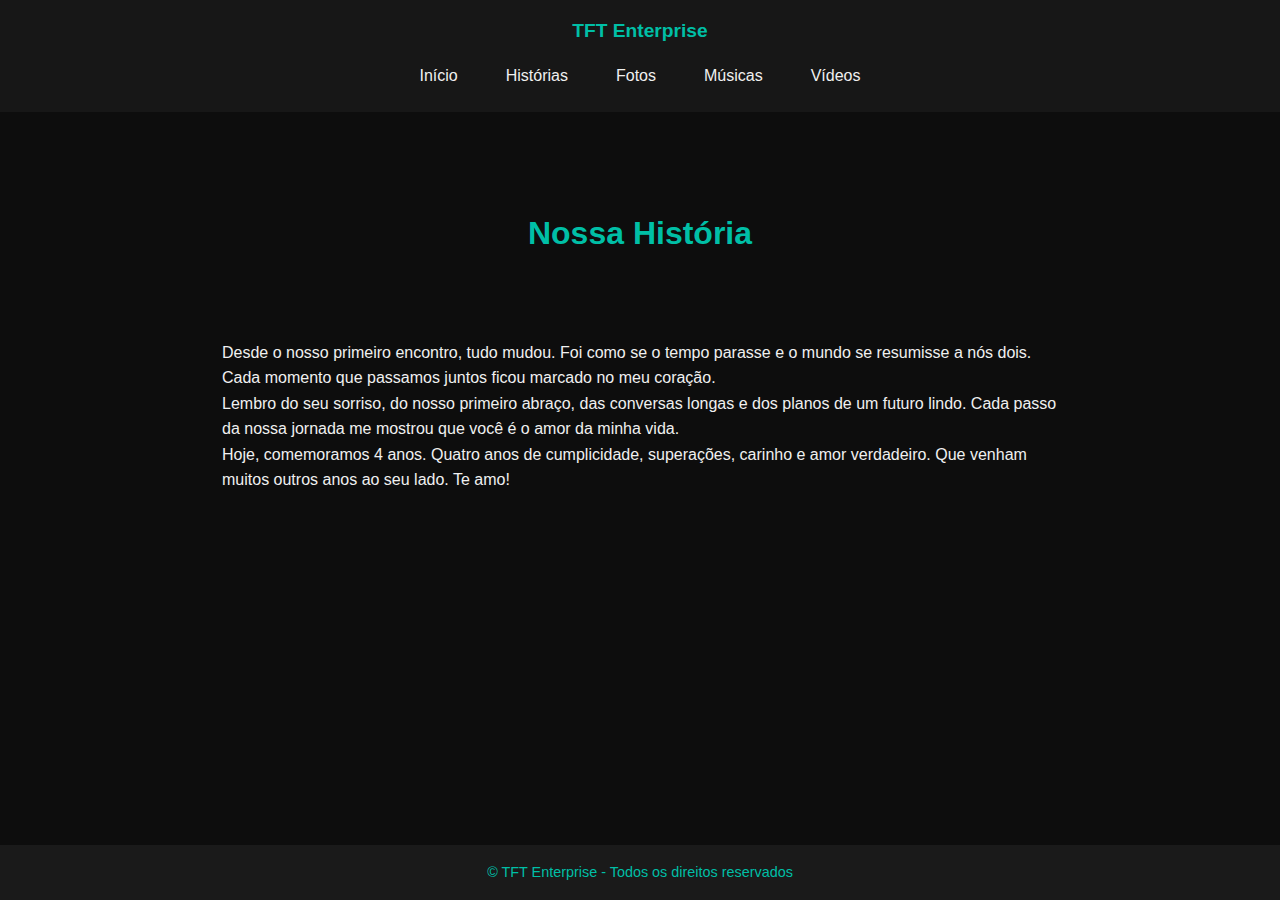
<file: historia.html>
<!DOCTYPE html>
<html lang="pt-br">
<head>
  <meta charset="UTF-8" />
  <meta name="viewport" content="width=device-width, initial-scale=1.0"/>
  <title>Histórias</title>
  <link rel="stylesheet" href="style.css" />
</head>
<body>
  <header class="navbar">
    <div class="logo">TFT Enterprise</div>
    <nav>
      <ul class="nav-horizontal">
        <li><a href="index.html">Início</a></li>
        <li><a href="historia.html">Histórias</a></li>
        <li><a href="fotos.html">Fotos</a></li>
        <li><a href="musicas.html">Músicas</a></li>
        <li><a href="videos.html">Vídeos</a></li>
      </ul>
    </nav>
  </header>

  <main class="container">
    <h1 id="typed-hero" class="intro">Nossa História</h1>
    <p>
      Desde o nosso primeiro encontro, tudo mudou. Foi como se o tempo parasse e o mundo se resumisse a nós dois. Cada momento que passamos juntos ficou marcado no meu coração.
    </p>
    <p>
      Lembro do seu sorriso, do nosso primeiro abraço, das conversas longas e dos planos de um futuro lindo. Cada passo da nossa jornada me mostrou que você é o amor da minha vida.
    </p>
    <p>
      Hoje, comemoramos 4 anos. Quatro anos de cumplicidade, superações, carinho e amor verdadeiro. Que venham muitos outros anos ao seu lado. Te amo!
    </p>
  </main>

  <footer>
    <p>© TFT Enterprise - Todos os direitos reservados</p>
  </footer>

  <script src="script.js"></script>
</body>
</html>
</file>
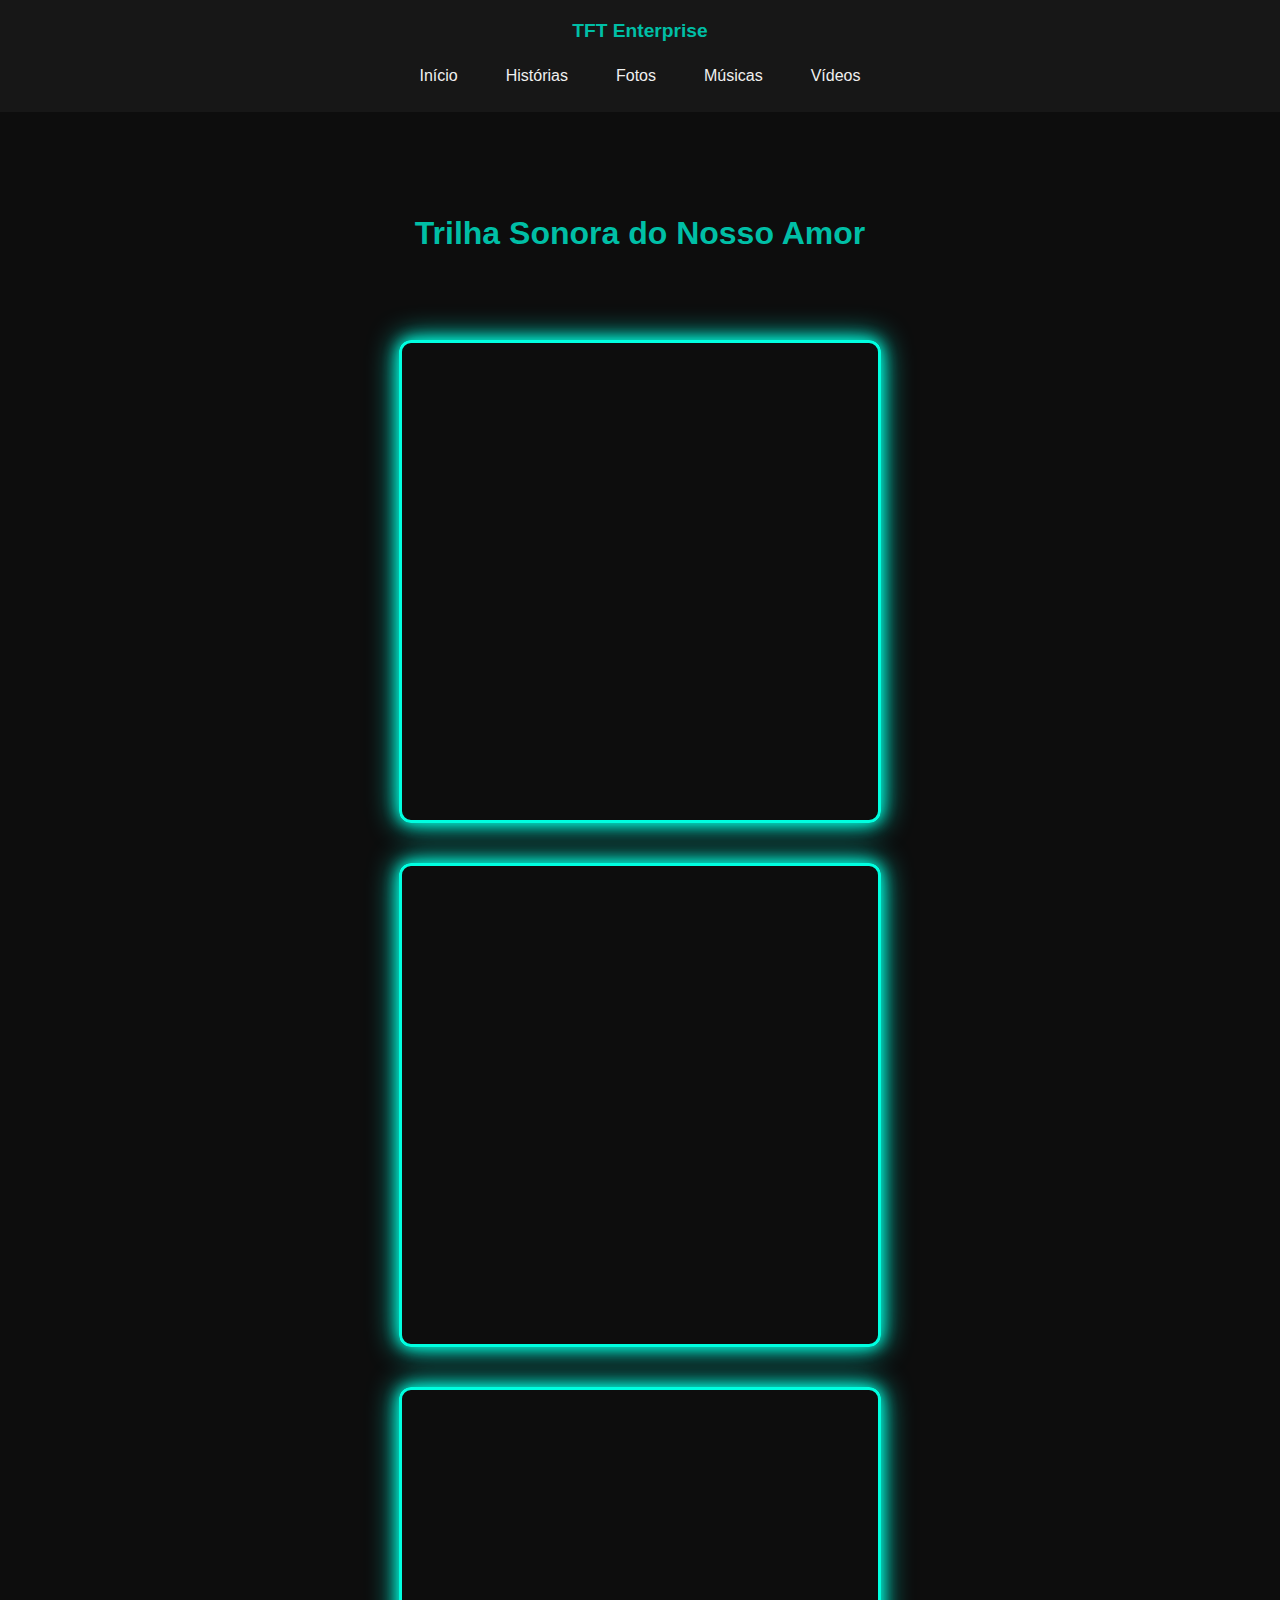
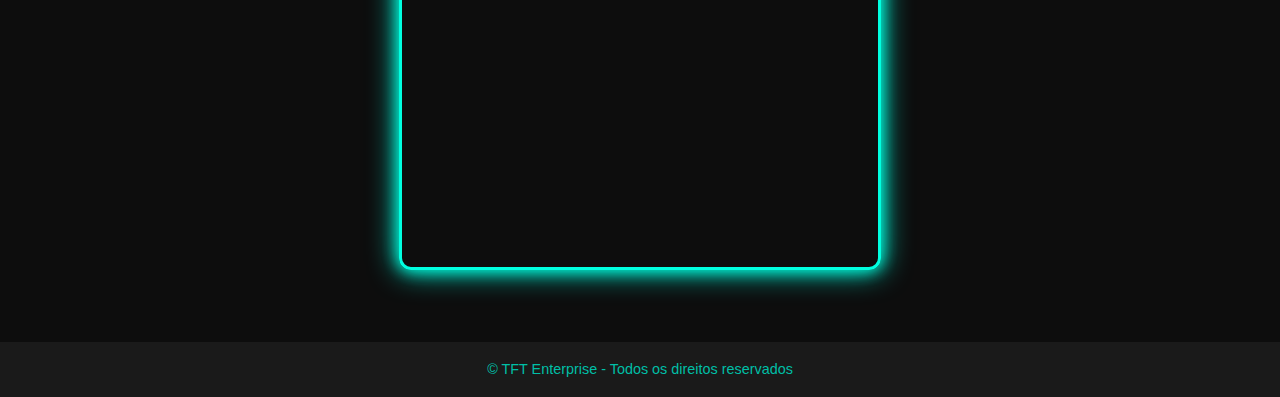
<file: musicas.html>
<!DOCTYPE html>
<html lang="pt-br">
<head>
  <meta charset="UTF-8">
  <meta name="viewport" content="width=device-width, initial-scale=1.0">
  <title>Músicas</title>
  <link rel="stylesheet" href="style.css">
</head>
<body>
  <header class="navbar">
    <div class="logo">TFT Enterprise</div>
    <nav>
      <ul class="nav-horizontal">
        <li><a href="index.html">Início</a></li>
        <li><a href="historia.html">Histórias</a></li>
        <li><a href="fotos.html">Fotos</a></li>
        <li><a href="musicas.html">Músicas</a></li>
        <li><a href="videos.html">Vídeos</a></li>
      </ul>
    </nav>
  </header>

  <main class="container">
    <h1 id="typed-hero" class="intro">Trilha Sonora do Nosso Amor</h1>

    <div class="video-wrapper">
      <iframe style="border-radius:12px" src="https://open.spotify.com/embed/track/SEU_TRACK_ID_1" width="100%" height="152" frameborder="0" allowfullscreen allow="autoplay; clipboard-write; encrypted-media; fullscreen; picture-in-picture"></iframe>
    </div>

    <div class="video-wrapper">
      <iframe style="border-radius:12px" src="https://open.spotify.com/embed/track/SEU_TRACK_ID_2" width="100%" height="152" frameborder="0" allowfullscreen allow="autoplay; clipboard-write; encrypted-media; fullscreen; picture-in-picture"></iframe>
    </div>

    <div class="video-wrapper">
      <iframe style="border-radius:12px" src="https://open.spotify.com/embed/track/SEU_TRACK_ID_3" width="100%" height="152" frameborder="0" allowfullscreen allow="autoplay; clipboard-write; encrypted-media; fullscreen; picture-in-picture"></iframe>
    </div>
  </main>

  <footer>
    <p>© TFT Enterprise - Todos os direitos reservados</p>
  </footer>

  <script src="script.js"></script>
</body>
</html>
</file>
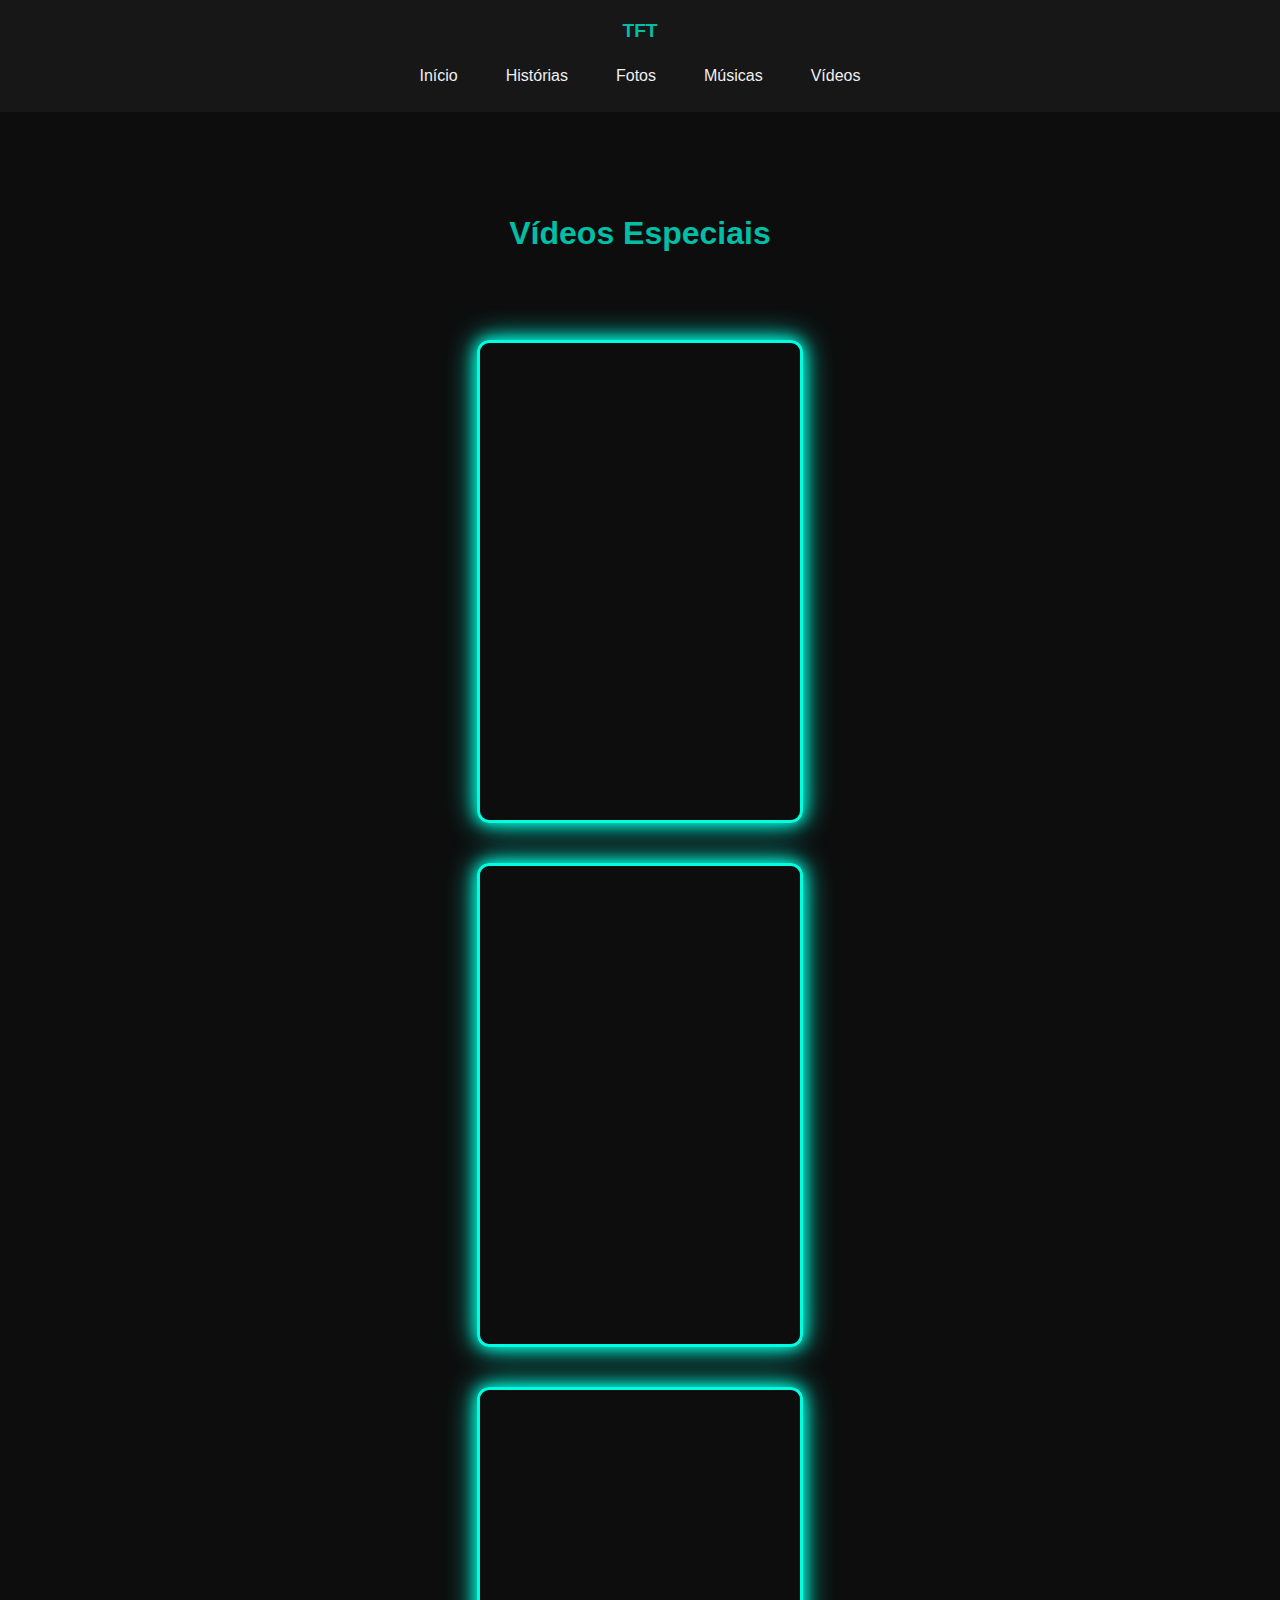
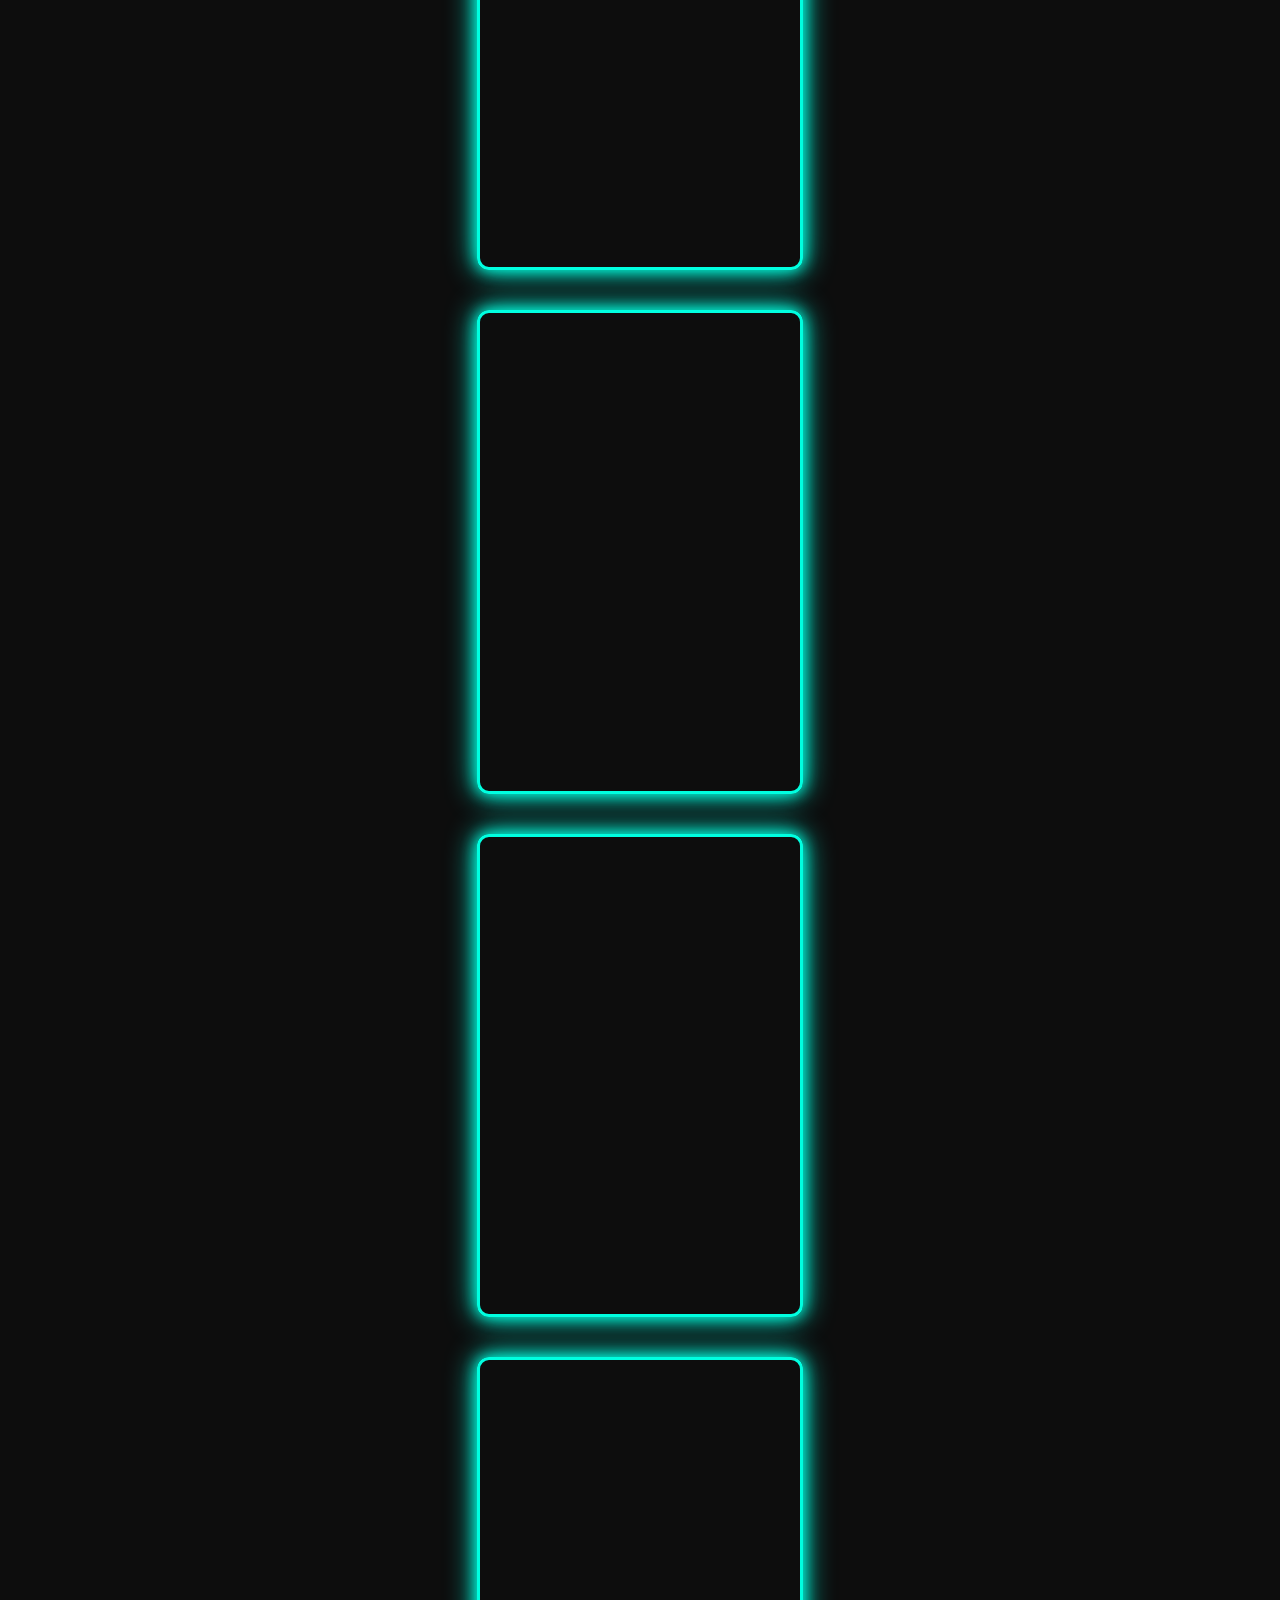
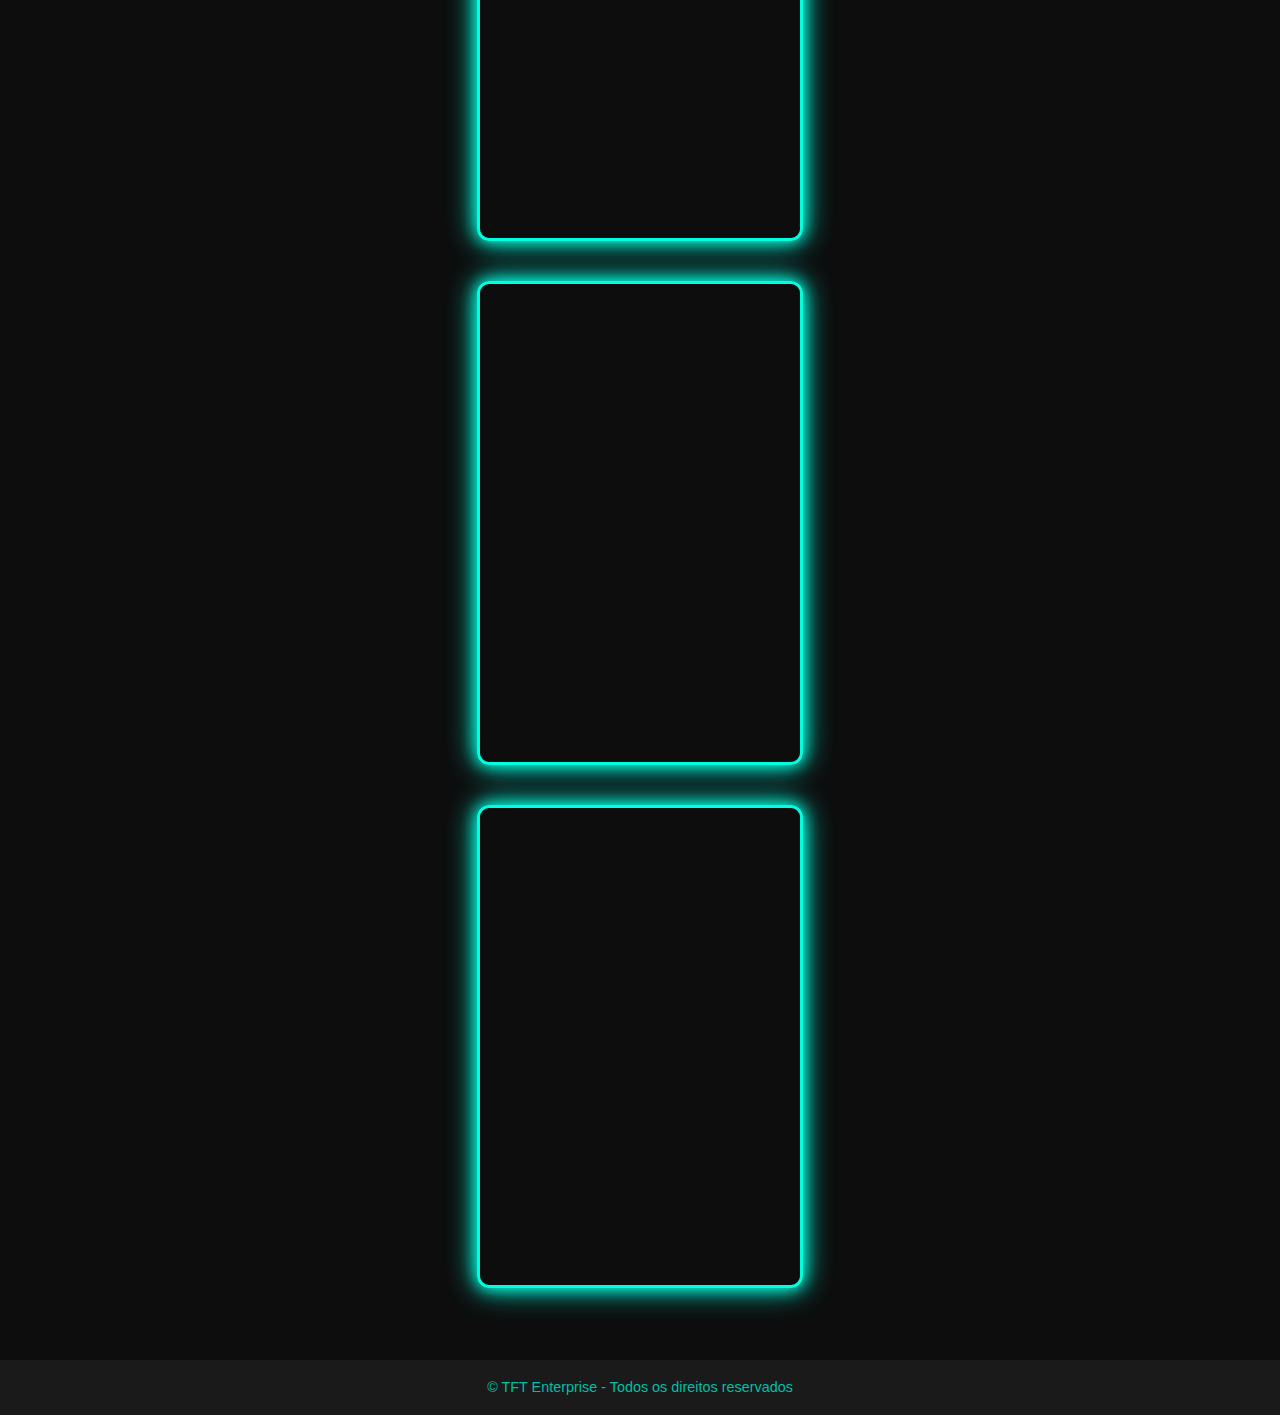
<file: videos.html>
<!DOCTYPE html>
<html lang="pt-br">
<head>
  <meta charset="UTF-8">
  <meta name="viewport" content="width=device-width, initial-scale=1.0">
  <title>Vídeos</title>
  <link rel="stylesheet" href="style.css">
</head>
<body>
  <header class="navbar">
    <div class="logo">TFT</div>
    <nav>
      <ul class="nav-horizontal">
        <li><a href="index.html">Início</a></li>
        <li><a href="historia.html">Histórias</a></li>
        <li><a href="fotos.html">Fotos</a></li>
        <li><a href="musicas.html">Músicas</a></li>
        <li><a href="videos.html">Vídeos</a></li>
      </ul>
    </nav>
  </header>

  <main class="container">
    <h1 id="typed-hero" class="intro">Vídeos Especiais</h1>

    <div class="video-wrapper">
      <iframe src="https://www.youtube.com/embed/Kz-4pAPqH4c?si=ZgWbKAZh7_gXhqD_" title="YouTube video player" frameborder="0" allow="accelerometer; autoplay; clipboard-write; encrypted-media; gyroscope; picture-in-picture; web-share" referrerpolicy="strict-origin-when-cross-origin" allowfullscreen></iframe>
    </div>

    <div class="video-wrapper">
      <iframe src="https://www.youtube.com/embed/SEU_VIDEO_2" title="Vídeo 2" frameborder="0" allowfullscreen></iframe>
    </div>

    <div class="video-wrapper">
      <iframe src="https://www.youtube.com/embed/SEU_VIDEO_3" title="Vídeo 3" frameborder="0" allowfullscreen></iframe>
    </div>

 <div class="video-wrapper">
      <iframe src="https://www.youtube.com/embed/Kz-4pAPqH4c?si=ZgWbKAZh7_gXhqD_" title="YouTube video player" frameborder="0" allow="accelerometer; autoplay; clipboard-write; encrypted-media; gyroscope; picture-in-picture; web-share" referrerpolicy="strict-origin-when-cross-origin" allowfullscreen></iframe>
    </div>

 <div class="video-wrapper">
      <iframe src="https://www.youtube.com/embed/Kz-4pAPqH4c?si=ZgWbKAZh7_gXhqD_" title="YouTube video player" frameborder="0" allow="accelerometer; autoplay; clipboard-write; encrypted-media; gyroscope; picture-in-picture; web-share" referrerpolicy="strict-origin-when-cross-origin" allowfullscreen></iframe>
    </div>
 <div class="video-wrapper">
      <iframe src="https://www.youtube.com/embed/Kz-4pAPqH4c?si=ZgWbKAZh7_gXhqD_" title="YouTube video player" frameborder="0" allow="accelerometer; autoplay; clipboard-write; encrypted-media; gyroscope; picture-in-picture; web-share" referrerpolicy="strict-origin-when-cross-origin" allowfullscreen></iframe>
    </div>

     <div class="video-wrapper">
      <iframe src="https://www.youtube.com/embed/Kz-4pAPqH4c?si=ZgWbKAZh7_gXhqD_" title="YouTube video player" frameborder="0" allow="accelerometer; autoplay; clipboard-write; encrypted-media; gyroscope; picture-in-picture; web-share" referrerpolicy="strict-origin-when-cross-origin" allowfullscreen></iframe>
    </div>

     <div class="video-wrapper">
      <iframe src="https://www.youtube.com/embed/Kz-4pAPqH4c?si=ZgWbKAZh7_gXhqD_" title="YouTube video player" frameborder="0" allow="accelerometer; autoplay; clipboard-write; encrypted-media; gyroscope; picture-in-picture; web-share" referrerpolicy="strict-origin-when-cross-origin" allowfullscreen></iframe>
    </div>
    
  </main>

  <footer>
    <p>© TFT Enterprise - Todos os direitos reservados</p>
  </footer>

  <script src="script.js"></script>
</body>
</html>
</file>
<file: style.css>
/* ===== RESET ===== */
* {
  margin: 0;
  padding: 0;
  box-sizing: border-box;
}

/* Garante que o body sempre ocupe a altura total da tela */
html, body {
  min-height: 100vh;
  display: flex;
  flex-direction: column;
  font-family: 'Segoe UI', sans-serif;
  color: #f0f0f0;
  background-color: #0d0d0d;
  line-height: 1.6;
  overflow-x: hidden;
}

main {
  flex: 1 0 auto;
}

/* ===== NAVBAR ===== */
.navbar {
  padding: 1rem;
  background-color: rgba(26, 26, 26, 0.85);
  text-align: center;
}

.navbar nav ul.nav-horizontal {
  display: flex;
  justify-content: center;
  flex-wrap: wrap;
  list-style: none;
  gap: 1rem;
  padding: 0;
  margin: 0;
}

.navbar nav ul li a {
  color: #f0f0f0;
  text-decoration: none;
  font-weight: 500;
  padding: 0.5rem 1rem;
}

.navbar nav ul li a:hover {
  color: #0fffe3;
}

.navbar .logo {
  font-weight: bold;
  font-size: 1.2rem;
  color: #00bfa6;
  margin-bottom: 0.5rem;
}

/* ===== TÍTULOS COM AZUL TIFFANY ===== */
h1.intro, #typed-hero {
  color: #00bfa6;
  font-size: 2rem;
  margin-bottom: 1rem;
  text-align: center;
}

/* ===== HERO ===== */
.hero {
  position: relative;
  min-height: 100svh;
  margin-top: 64px;
  display: flex;
  justify-content: center;
  align-items: center;
  overflow: hidden;
}

.hero-video {
  position: absolute;
  top: 50%;
  left: 50%;
  min-width: 100%;
  min-height: 100%;
  transform: translate(-50%, -50%);
  object-fit: cover;
  z-index: 1;
}

.hero .overlay {
  position: absolute;
  width: 100%;
  height: 100%;
  background-color: rgba(0, 0, 0, 0.6);
  z-index: 2;
}

.hero-content {
  position: relative;
  z-index: 3;
  text-align: center;
  color: #00bfa6;
  padding: 0 1rem;
  max-width: 800px;
}

.hero-content h1 {
  font-size: 2.5rem;
  margin-bottom: 1rem;
  white-space: nowrap;
}

.hero-content p {
  font-size: 1.1rem;
  color: #e0e0e0;
  margin-bottom: 1.5rem;
}

.hero-content .btn {
  display: inline-block;
  padding: 0.75rem 1.5rem;
  background-color: #00bfa6;
  color: #0d0d0d;
  font-weight: bold;
  border-radius: 6px;
  transition: background-color 0.3s;
  text-decoration: none;
}

.hero-content .btn:hover {
  background-color: #0fffe3;
}

/* ===== INTRO ===== */
.intro {
  padding: 4rem 1rem;
  text-align: center;
}

.intro h2 {
  font-size: 2rem;
  color: #00bfa6;
  margin-bottom: 1rem;
}

.intro p {
  color: #d0d0d0;
  font-size: 1.1rem;
}

.container {
  padding: 2rem;
  max-width: 900px;
  margin: auto;
  word-wrap: break-word;
}

/* ===== CARDS E GALERIA ===== */
.cards-grid, .gallery {
  display: flex;
  flex-wrap: wrap;
  justify-content: center;
  gap: 16px;
  margin: 2rem 1rem;
}

.card img,
.gallery-item img {
  max-width: 100%;
  height: auto;
  object-fit: cover;
  border-radius: 12px;
  box-shadow: 0 0 10px #0abab5;
  transition: transform 0.3s ease;
  cursor: pointer;
}

.card:hover img,
.gallery-item:hover img {
  transform: scale(1.05);
}

/* ===== VIDEO EMBED COM MOLDURA NEON ===== */
.video-wrapper {
  width: 100%;
  max-width: 800px;
  margin: 0 auto 40px;
  padding: 10px;
  border: 3px solid #00ffe0;
  border-radius: 12px;
  box-shadow: 0 0 15px #00ffe0, 0 0 30px #00ffe0;
  text-align: center;
}

.video-wrapper iframe {
  width: 100%;
  height: 450px;
  border-radius: 10px;
}

/* ===== MODAL ===== */
.modal {
  display: none;
  position: fixed;
  z-index: 9999;
  left: 0;
  top: 0;
  width: 100%;
  height: 100%;
  background-color: rgba(0,0,0,0.95);
}

.modal-content {
  margin: auto;
  display: block;
  max-width: 90%;
  max-height: 80vh;
  border-radius: 10px;
  box-shadow: 0 0 20px #0abab5;
}

.close {
  position: absolute;
  top: 30px;
  right: 50px;
  color: white;
  font-size: 40px;
  font-weight: bold;
  cursor: pointer;
}

.close:hover,
.close:focus {
  color: #bbb;
  text-decoration: none;
  cursor: pointer;
}

/* ===== SWIPER ===== */
.swiper-container {
  max-width: 400px;
  height: auto;
  margin: 0 auto;
}

.swiper-slide {
  display: flex;
  justify-content: center;
  align-items: center;
}

.swiper-slide img {
  width: 100%;
  max-width: 100%;
  height: auto;
  object-fit: contain;
  border-radius: 12px;
  box-shadow: 0 0 10px #0abab5;
  transition: transform 0.3s ease;
}

.swiper-slide img:hover {
  transform: scale(1.05);
}

/* ===== BOTÕES ANIMADOS ===== */
.btn {
  display: inline-block;
  padding: 0.75rem 1.5rem;
  background-color: #00bfa6;
  color: #0d0d0d;
  font-weight: bold;
  border-radius: 6px;
  text-decoration: none;
  cursor: pointer;
  position: relative;
  overflow: hidden;
  transition: background-color 0.3s, transform 0.2s ease;
}

.btn::after {
  content: '';
  position: absolute;
  top: 0;
  left: -100%;
  width: 100%;
  height: 100%;
  background: rgba(255, 255, 255, 0.3);
  transform: skewX(-20deg);
  transition: left 0.5s;
}

.btn:hover {
  background-color: #0fffe3;
  transform: scale(1.05);
}

.btn:hover::after {
  left: 100%;
}

.btn:active {
  transform: scale(0.95);
}

/* ===== NAVBAR MOBILE ===== */
.nav-horizontal {
  display: flex;
  flex-wrap: wrap;
  justify-content: center;
  align-items: center;
  list-style: none;
  padding: 0;
  margin: 0;
  gap: 0.5rem;
  width: 100%;
}

.nav-horizontal li {
  margin: 0;
}

.nav-horizontal li a {
  display: inline-block;
  padding: 0.5rem 1rem;
  text-decoration: none;
  color: #00bfa6;
  font-weight: bold;
  white-space: nowrap;
  border-radius: 4px;
}

.nav-horizontal li a:hover {
  color: #0fffe3;
}

@media (max-width: 768px) {
  .navbar nav ul.nav-horizontal {
    flex-direction: row !important;
    flex-wrap: wrap;
    justify-content: center;
  }

  .hero-content h1 {
    font-size: 1.6rem;
    white-space: normal;
  }

  .hero-content p {
    font-size: 1rem;
  }

  .gallery-item,
  .card {
    max-width: 90vw;
  }

  .video-wrapper iframe {
    height: 250px;
  }

  .modal-content {
    max-width: 95%;
    max-height: 70vh;
  }

  .close {
    top: 20px;
    right: 20px;
    font-size: 32px;
  }

  .swiper-container {
    max-width: 90vw;
  }

  .swiper-slide img {
    max-height: 300px;
  }
}

.caixa-historia {
  padding: 1.5rem;
  margin: 2rem auto;
  max-width: 900px;
  border: 3px solid #00ffe0;
  border-radius: 12px;
  box-shadow: 0 0 15px #00ffe0, 0 0 30px #00ffe0;
  background-color: rgba(13, 13, 13, 0.8);
  color: #f0f0f0;
  text-align: left;
  line-height: 1.8;
}


/* ===== NEVE TESTE ===== */
.snow {
  position: absolute;
  top: 0;
  left: 0;
  width: 100%;
  height: 100vh;
  pointer-events: none;
}

.snowflake {
  position: absolute;
  width: 10px;
  height: 10px;
  background-color: #ffffff;
  box-shadow: 0 0 10px rgba(255, 255, 255, 0.5);
  border-radius: 50%;
  animation: fall 5s linear infinite;
}

@keyframes fall {
  0% {
    transform: translateY(-10px);
  }
  100% {
    transform: translateY(100vh);
  }
}



/* ===== RODAPÉ ===== */
footer {
  background-color: #1a1a1a;
  color: #00bfa6;
  text-align: center;
  padding: 1rem 0;
  font-size: 0.9rem;
  width: 100%;
  margin-top: auto;
  position: relative;
}

@media (max-width: 768px) {
  footer {
    font-size: 0.8rem;
    padding: 1rem 0;
    margin-top: 2rem;
  }
}
</file>
